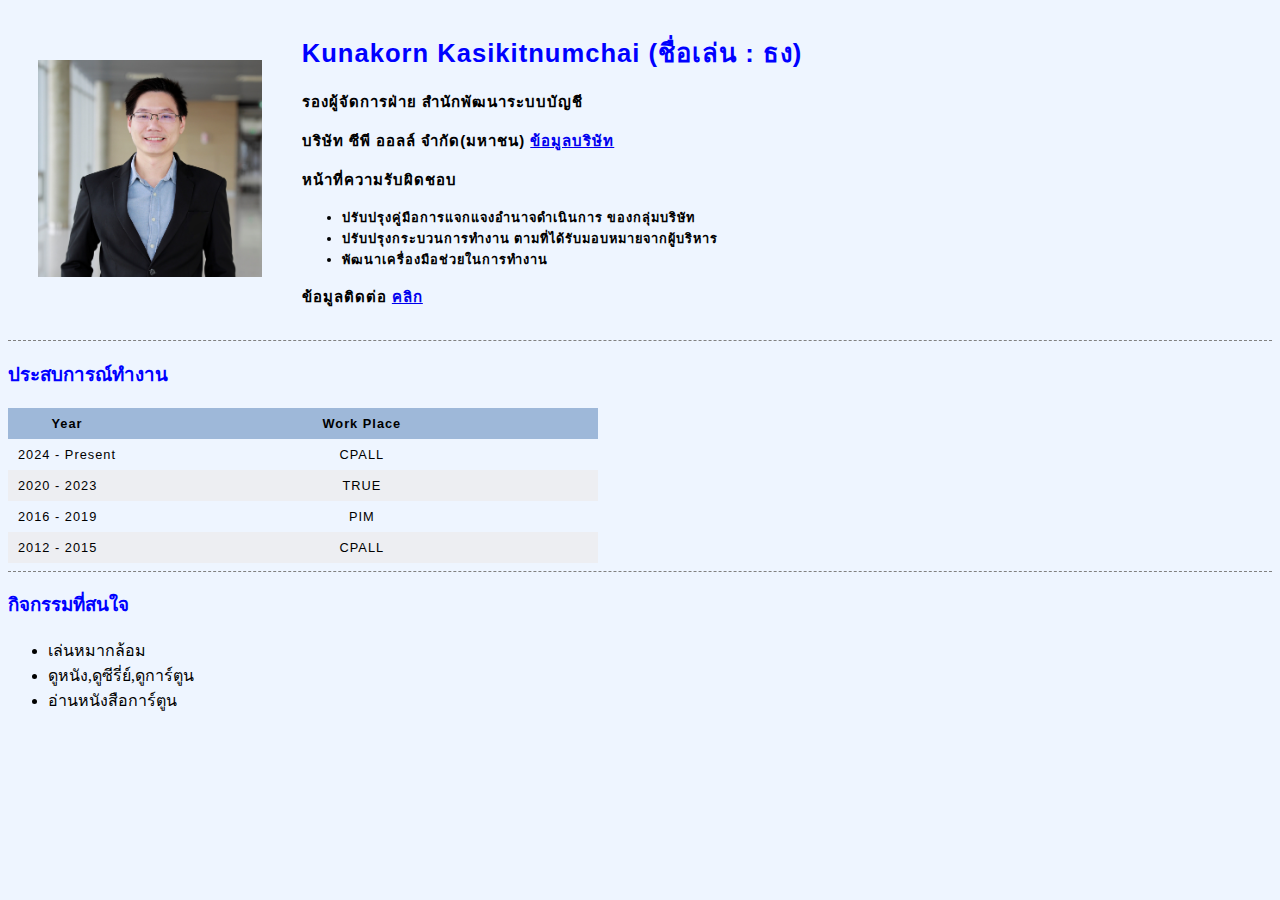
<file: index.html>
<!DOCTYPE html>
<html lang="en">
<head>
    <meta charset="UTF-8">
    <meta name="viewport" content="width=device-width, initial-scale=1.0">
    <title>Kunakorn Kasikitnumchai</title>
    <link rel="stylesheet" href="styles.css">
</head>
<body style="background-color: #EEF5FF;">
    <table>
        <tr align = left>
            <td><th width = 20%>
            <img src = "Profile.jpg" style=" width: 100%; height: 60%;" ;></th></td>
            <td><th valign = "top"; align = "left"; width = 80%>
            <h1><font style="color: blue">Kunakorn Kasikitnumchai  (ชื่อเล่น : ธง)</font></h1>
            <h3>รองผู้จัดการฝ่าย สำนักพัฒนาระบบบัญชี</h3>
            <h3>บริษัท ซีพี ออลล์ จำกัด(มหาชน) <a href = "https://www.cpall.co.th/"> ข้อมูลบริษัท </a></h3>
            <h3>หน้าที่ความรับผิดชอบ</h3>
                <ul>
                    <li>ปรับปรุงคู่มือการแจกแจงอำนาจดำเนินการ ของกลุ่มบริษัท</li>
                    <li>ปรับปรุงกระบวนการทำงาน ตามที่ได้รับมอบหมายจากผู้บริหาร</li>
                    <li>พัฒนาเครื่องมือช่วยในการทำงาน</li>
                </ul>
            <h3>ข้อมูลติดต่อ <a href="contact.html">คลิก</a></h3>
            
            </th></td></tr></table>
    
    <hr style="border-style: dashed double none;height: 0px;">
    
    <h3><font style="color: blue">ประสบการณ์ทำงาน</font></h3>
    <!--<ul>
        <li>2024 - Present CPALL</li>
        <li>2020 - 2023 TRUE</li>
        <li>2016 - 2019 PIM</li>
        <li>2012 - 2015 CPALL</li>
    </ul>-->

    <!-- ทำให้ list นำเสนอออกมาเป็น table-->
    <table>
        <thead style="background-color: #9EB8D9;">
            <tr>
            <th width = "20%">
            Year
            </th>
            <th>
            Work Place
            </th>
            </tr>
            </thead>
        <tr>
            <td>2024 - Present</td>
            <td>CPALL</td>
        </tr>
        <tr>
            <td>2020 - 2023</td>
            <td>TRUE</td>
        </tr>
        <tr>
            <td>2016 - 2019</td>
            <td>PIM</td>
        </tr>
        <tr>
            <td>2012 - 2015</td>
            <td>CPALL</td>
        </tr>
    </table>
    <hr style="border-style: dashed double none;height: 0px;">
    <h3><font style="color: blue">กิจกรรมที่สนใจ</font></h3>
    <ul>
        <li>เล่นหมากล้อม</li>
        <li>ดูหนัง,ดูซีรี่ย์,ดูการ์ตูน</li>
        <li>อ่านหนังสือการ์ตูน</li>
    </ul>
</body>
</html>
</file>
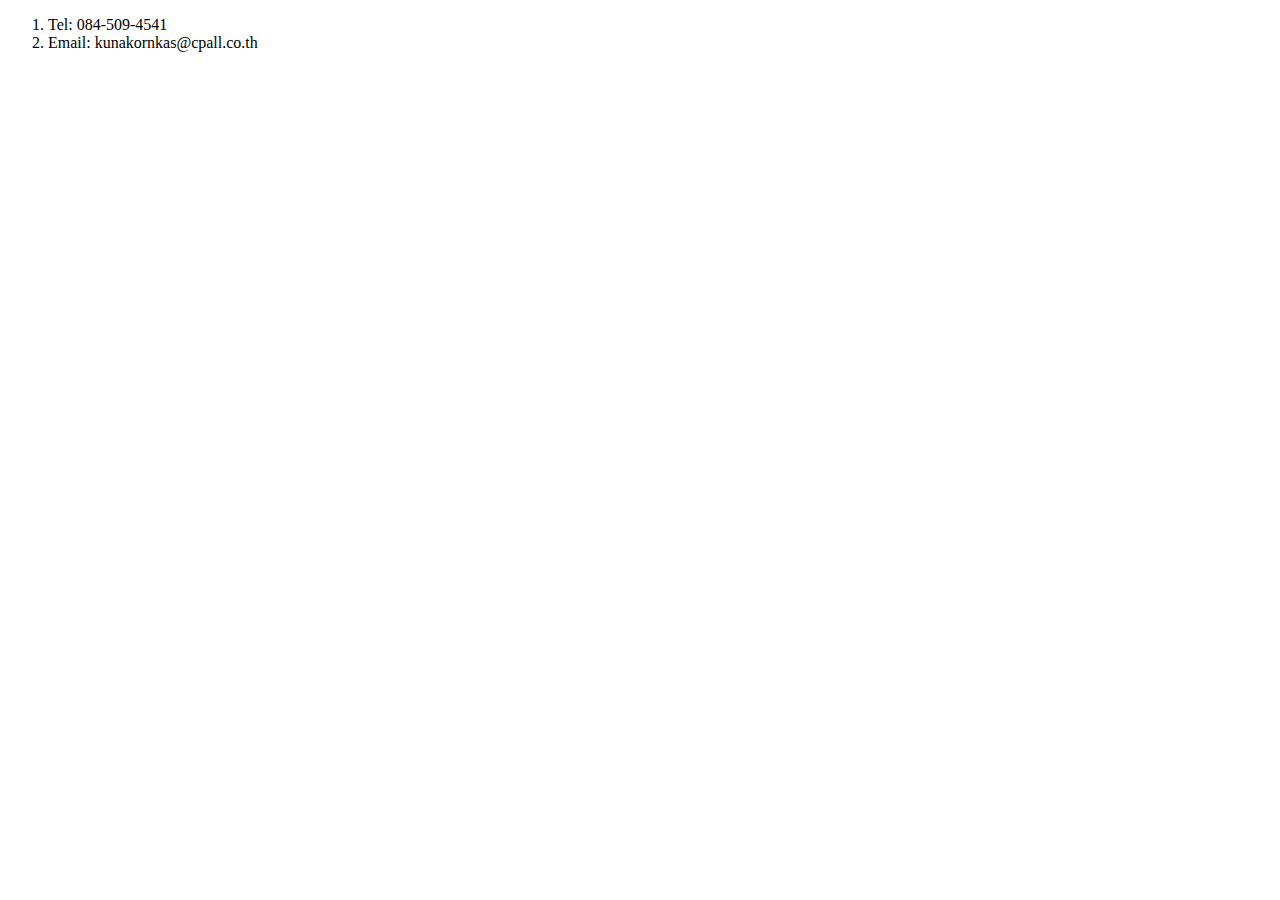
<file: contact.html>
<!DOCTYPE html>
<html lang="en">
<head>
<meta charset="UTF-8">
<meta name="viewport" content="width=device-width, initial-scale=1.0">
<title>Document</title>
</head>
<body>
<ol>
<li>Tel: 084-509-4541</li>
<li>Email: kunakornkas@cpall.co.th</li>
</ol>
</body>
</html>
</file>
<file: styles.css>
table {
    border-collapse: collapse;
    border: 0px solid rgb(140 140 140);
    font-family: sans-serif;
    font-size: 0.8rem;
    letter-spacing: 1px;
  }
  
  caption {
    caption-side: bottom;
    padding: 10px;
    font-weight: bold;
  }
  
  thead,
  tfoot {
    background-color: rgb(228 240 245);
  }
  
  th,
  td {
    border: 0px solid rgb(160 160 160);
    padding: 8px 10px;
  }
  
  td:last-of-type {
    text-align: center;
  }
  
  tbody > tr:nth-of-type(even) {
    background-color: rgb(237 238 242);
  }
  
  tfoot th {
    text-align: right;
  }
  
  tfoot td {
    font-weight: bold;
  }
</file>
